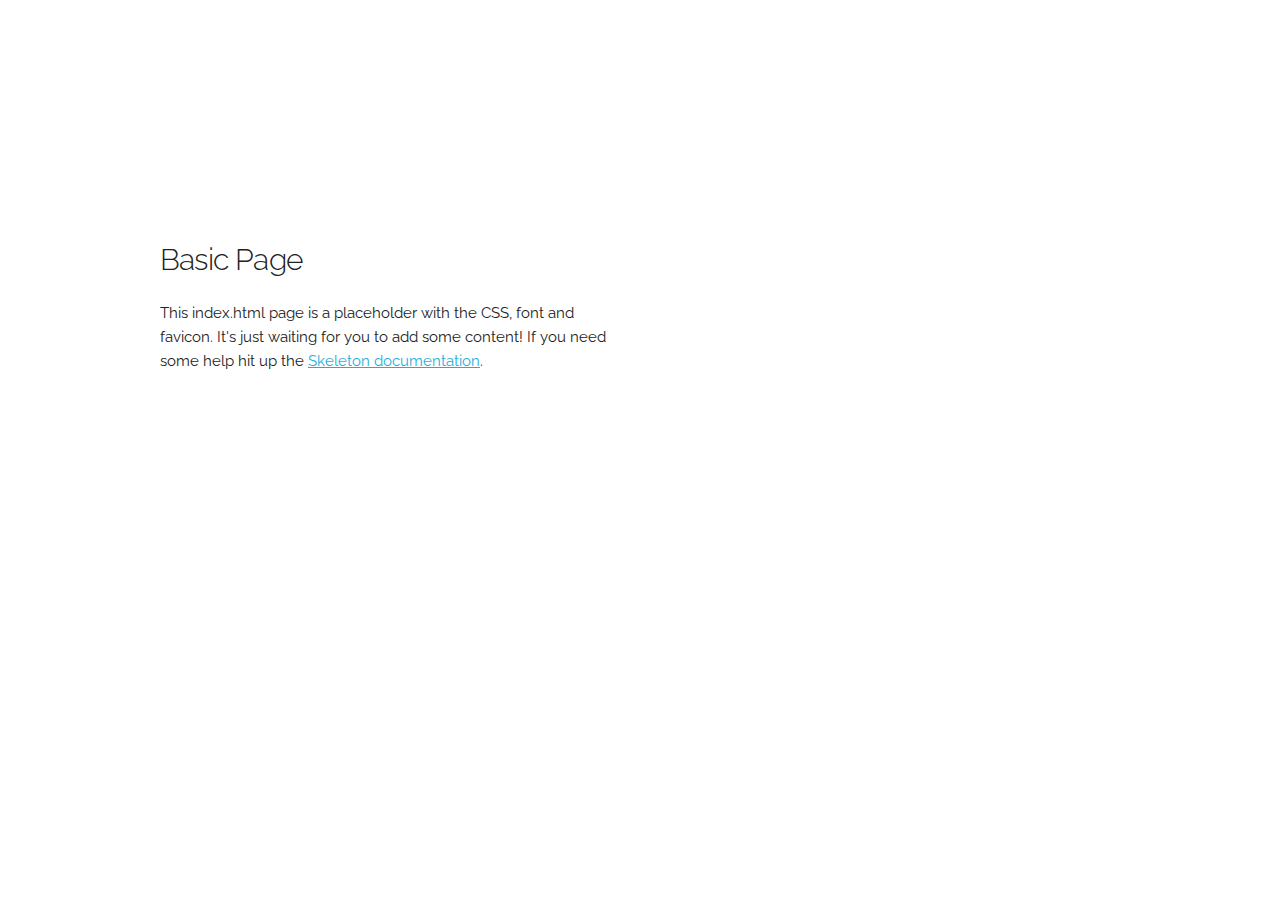
<file: Skeleton-2.0.4/index.html>
<!DOCTYPE html>
<html lang="en">
<head>

	<!-- Basic Page Needs
	–––––––––––––––––––––––––––––––––––––––––––––––––– -->
	<meta charset="utf-8">
	<title>Your page title here :)</title>
	<meta name="description" content="">
	<meta name="author" content="">

	<!-- Mobile Specific Metas
	–––––––––––––––––––––––––––––––––––––––––––––––––– -->
	<meta name="viewport" content="width=device-width, initial-scale=1">

	<!-- FONT
	–––––––––––––––––––––––––––––––––––––––––––––––––– -->
	<link href="//fonts.googleapis.com/css?family=Raleway:400,300,600" rel="stylesheet" type="text/css">

	<!-- CSS
	–––––––––––––––––––––––––––––––––––––––––––––––––– -->
	<link rel="stylesheet" href="css/normalize.css">
	<link rel="stylesheet" href="css/skeleton.css">

	<!-- Favicon
	–––––––––––––––––––––––––––––––––––––––––––––––––– -->
	<link rel="icon" type="image/png" href="images/favicon.png">

</head>
<body>

	<!-- Primary Page Layout
	–––––––––––––––––––––––––––––––––––––––––––––––––– -->
	<div class="container">
		<div class="row">
			<div class="one-half column" style="margin-top: 25%">
				<h4>Basic Page</h4>
				<p>This index.html page is a placeholder with the CSS, font and favicon. It's just waiting for you to add some content! If you need some help hit up the <a href="http://www.getskeleton.com">Skeleton documentation</a>.</p>
			</div>
		</div>
	</div>

<!-- End Document
	–––––––––––––––––––––––––––––––––––––––––––––––––– -->
</body>
</html>
</file>
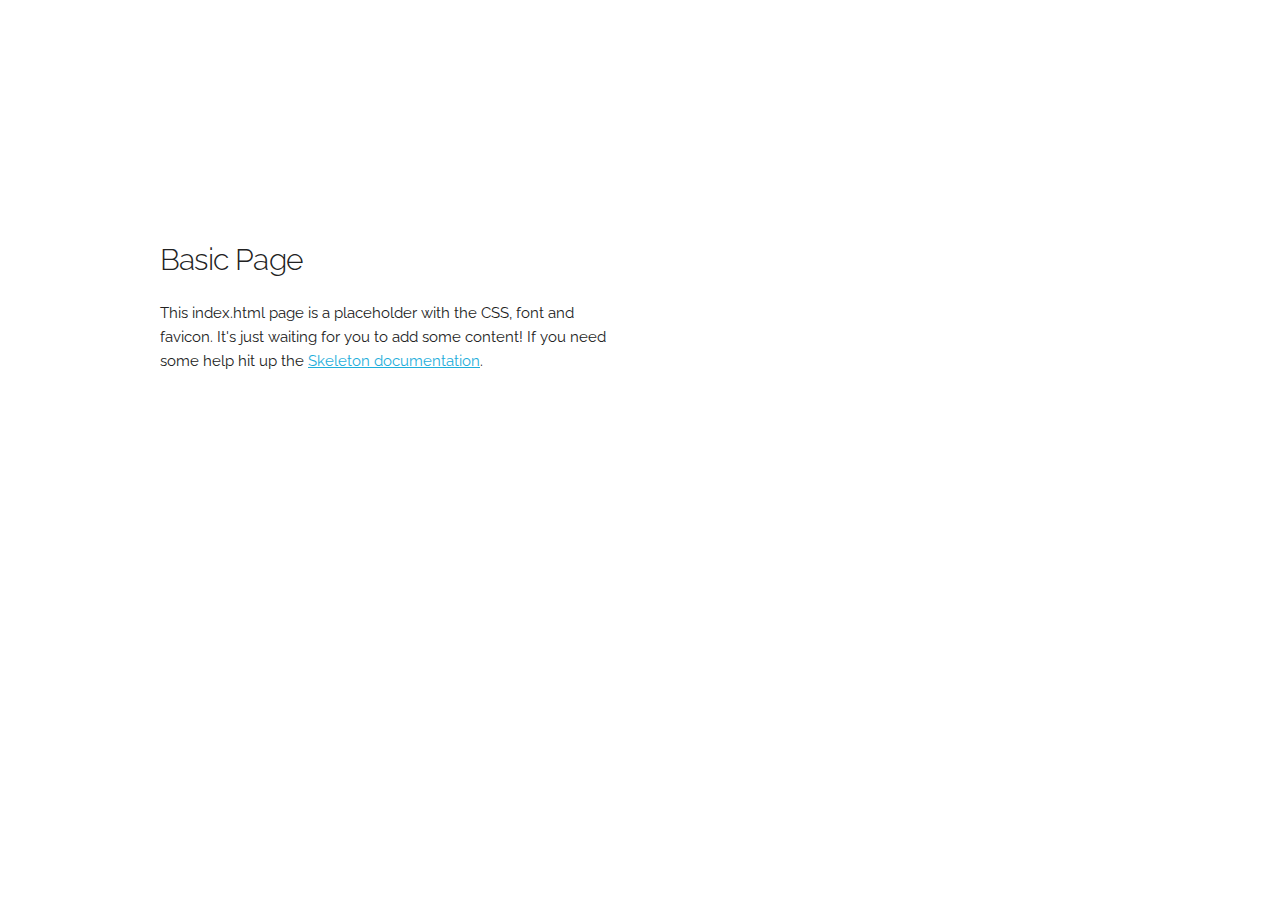
<file: html_tests/skeleton_test.html>
<!DOCTYPE html>
<html lang="en">
<head>

	<!-- Basic Page Needs
	–––––––––––––––––––––––––––––––––––––––––––––––––– -->
	<meta charset="utf-8">
	<title>Your page title here :)</title>
	<meta name="description" content="">
	<meta name="author" content="">

	<!-- Mobile Specific Metas
	–––––––––––––––––––––––––––––––––––––––––––––––––– -->
	<meta name="viewport" content="width=device-width, initial-scale=1">

	<!-- FONT
	–––––––––––––––––––––––––––––––––––––––––––––––––– -->
	<link href="//fonts.googleapis.com/css?family=Raleway:400,300,600" rel="stylesheet" type="text/css">

	<!-- CSS
	–––––––––––––––––––––––––––––––––––––––––––––––––– -->
	<link rel="stylesheet" href="../Skeleton-2.0.4/css/normalize.css">
	<link rel="stylesheet" href="../Skeleton-2.0.4/css/skeleton.css">

	<!-- Favicon
	–––––––––––––––––––––––––––––––––––––––––––––––––– -->
	<link rel="icon" type="image/png" href="images/favicon.png">

</head>
<body>

	<!-- Primary Page Layout
	–––––––––––––––––––––––––––––––––––––––––––––––––– -->
	<div class="container">
		<div class="row">
			<div class="one-half column" style="margin-top: 25%">
				<h4>Basic Page</h4>
				<p>This index.html page is a placeholder with the CSS, font and favicon. It's just waiting for you to add some content! If you need some help hit up the <a href="http://www.getskeleton.com">Skeleton documentation</a>.</p>
			</div>
		</div>
	</div>

<!-- End Document
	–––––––––––––––––––––––––––––––––––––––––––––––––– -->
</body>
</html>
</file>
<file: Skeleton-2.0.4/css/skeleton.css>
/*
* Skeleton V2.0.4
* Copyright 2014, Dave Gamache
* www.getskeleton.com
* Free to use under the MIT license.
* http://www.opensource.org/licenses/mit-license.php
* 12/29/2014
*/


/* Table of contents
––––––––––––––––––––––––––––––––––––––––––––––––––
- Grid
- Base Styles
- Typography
- Links
- Buttons
- Forms
- Lists
- Code
- Tables
- Spacing
- Utilities
- Clearing
- Media Queries
*/


/* Grid
–––––––––––––––––––––––––––––––––––––––––––––––––– */
.container {
  position: relative;
  width: 100%;
  max-width: 960px;
  box-sizing: border-box; }
.column,
.columns {
  width: 100%;
  float: left;
  box-sizing: border-box; }

/* For devices larger than 400px */
@media (min-width: 400px) {
  .container {
    width: 85%;
    padding: 0; }
}

/* For devices larger than 550px */
@media (min-width: 550px) {
  .container {
    width: 80%; }
  .column,
  .columns {
    margin-left: 4%; }
  .column:first-child,
  .columns:first-child {
    margin-left: 0; }

  .one.column,
  .one.columns                    { width: 4.66666666667%; }
  .two.columns                    { width: 13.3333333333%; }
  .three.columns                  { width: 22%;            }
  .four.columns                   { width: 30.6666666667%; }
  .five.columns                   { width: 39.3333333333%; }
  .six.columns                    { width: 48%;            }
  .seven.columns                  { width: 56.6666666667%; }
  .eight.columns                  { width: 65.3333333333%; }
  .nine.columns                   { width: 74.0%;          }
  .ten.columns                    { width: 82.6666666667%; }
  .eleven.columns                 { width: 91.3333333333%; }
  .twelve.columns                 { width: 100%; margin-left: 0; }

  .one-third.column               { width: 30.6666666667%; }
  .two-thirds.column              { width: 65.3333333333%; }

  .one-half.column                { width: 48%; }

  /* Offsets */
  .offset-by-one.column,
  .offset-by-one.columns          { margin-left: 8.66666666667%; }
  .offset-by-two.column,
  .offset-by-two.columns          { margin-left: 17.3333333333%; }
  .offset-by-three.column,
  .offset-by-three.columns        { margin-left: 26%;            }
  .offset-by-four.column,
  .offset-by-four.columns         { margin-left: 34.6666666667%; }
  .offset-by-five.column,
  .offset-by-five.columns         { margin-left: 43.3333333333%; }
  .offset-by-six.column,
  .offset-by-six.columns          { margin-left: 52%;            }
  .offset-by-seven.column,
  .offset-by-seven.columns        { margin-left: 60.6666666667%; }
  .offset-by-eight.column,
  .offset-by-eight.columns        { margin-left: 69.3333333333%; }
  .offset-by-nine.column,
  .offset-by-nine.columns         { margin-left: 78.0%;          }
  .offset-by-ten.column,
  .offset-by-ten.columns          { margin-left: 86.6666666667%; }
  .offset-by-eleven.column,
  .offset-by-eleven.columns       { margin-left: 95.3333333333%; }

  .offset-by-one-third.column,
  .offset-by-one-third.columns    { margin-left: 34.6666666667%; }
  .offset-by-two-thirds.column,
  .offset-by-two-thirds.columns   { margin-left: 69.3333333333%; }

  .offset-by-one-half.column,
  .offset-by-one-half.columns     { margin-left: 52%; }

}


/* Base Styles
–––––––––––––––––––––––––––––––––––––––––––––––––– */
/* NOTE
html is set to 62.5% so that all the REM measurements throughout Skeleton
are based on 10px sizing. So basically 1.5rem = 15px :) */
html {
  font-size: 62.5%; }
body {
  font-size: 1.5em; /* currently ems cause chrome bug misinterpreting rems on body element */
  line-height: 1.6;
  font-weight: 400;
  font-family: "Raleway", "HelveticaNeue", "Helvetica Neue", Helvetica, Arial, sans-serif;
  color: #222; }


/* Typography
–––––––––––––––––––––––––––––––––––––––––––––––––– */
h1, h2, h3, h4, h5, h6 {
  margin-top: 0;
  margin-bottom: 2rem;
  font-weight: 300; }
h1 { font-size: 4.0rem; line-height: 1.2;  letter-spacing: -.1rem;}
h2 { font-size: 3.6rem; line-height: 1.25; letter-spacing: -.1rem; }
h3 { font-size: 3.0rem; line-height: 1.3;  letter-spacing: -.1rem; }
h4 { font-size: 2.4rem; line-height: 1.35; letter-spacing: -.08rem; }
h5 { font-size: 1.8rem; line-height: 1.5;  letter-spacing: -.05rem; }
h6 { font-size: 1.5rem; line-height: 1.6;  letter-spacing: 0; }

/* Larger than phablet */
@media (min-width: 550px) {
  h1 { font-size: 5.0rem; }
  h2 { font-size: 4.2rem; }
  h3 { font-size: 3.6rem; }
  h4 { font-size: 3.0rem; }
  h5 { font-size: 2.4rem; }
  h6 { font-size: 1.5rem; }
}

p {
  margin-top: 0; }


/* Links
–––––––––––––––––––––––––––––––––––––––––––––––––– */
a {
  color: #1EAEDB; }
a:hover {
  color: #0FA0CE; }


/* Buttons
–––––––––––––––––––––––––––––––––––––––––––––––––– */
.button,
button,
input[type="submit"],
input[type="reset"],
input[type="button"] {
  display: inline-block;
  padding: 0 30px;
  color: #555;
  text-align: center;
  font-size: 11px;
  font-weight: 600;
  letter-spacing: .1rem;
  text-transform: uppercase;
  text-decoration: none;
  white-space: nowrap;
  background-color: transparent;
  border-radius: 4px;
  border: 1px solid #bbb;
  cursor: pointer;
  box-sizing: border-box; }
.button:hover,
button:hover,
input[type="submit"]:hover,
input[type="reset"]:hover,
input[type="button"]:hover,
.button:focus,
button:focus,
input[type="submit"]:focus,
input[type="reset"]:focus,
input[type="button"]:focus {
  color: #333;
  border-color: #888;
  outline: 0; }
.button.button-primary,
button.button-primary,
input[type="submit"].button-primary,
input[type="reset"].button-primary,
input[type="button"].button-primary {
  color: #FFF;
  background-color: #33C3F0;
  border-color: #33C3F0; }
.button.button-primary:hover,
button.button-primary:hover,
input[type="submit"].button-primary:hover,
input[type="reset"].button-primary:hover,
input[type="button"].button-primary:hover,
.button.button-primary:focus,
button.button-primary:focus,
input[type="submit"].button-primary:focus,
input[type="reset"].button-primary:focus,
input[type="button"].button-primary:focus {
  color: #FFF;
  background-color: #1EAEDB;
  border-color: #1EAEDB; }


/* Forms
–––––––––––––––––––––––––––––––––––––––––––––––––– */
input[type="email"],
input[type="number"],
input[type="search"],
input[type="text"],
input[type="tel"],
input[type="url"],
input[type="password"],
textarea,
select {
  padding: 6px 10px; /* The 6px vertically centers text on FF, ignored by Webkit */
  background-color: #fff;
  border: 1px solid #D1D1D1;
  border-radius: 4px;
  box-shadow: none;
  box-sizing: border-box; }
/* Removes awkward default styles on some inputs for iOS */
input[type="email"],
input[type="number"],
input[type="search"],
input[type="text"],
input[type="tel"],
input[type="url"],
input[type="password"],
textarea {
  -webkit-appearance: none;
     -moz-appearance: none;
          appearance: none; }
textarea {
  min-height: 65px;
  padding-top: 6px;
  padding-bottom: 6px; }
input[type="email"]:focus,
input[type="number"]:focus,
input[type="search"]:focus,
input[type="text"]:focus,
input[type="tel"]:focus,
input[type="url"]:focus,
input[type="password"]:focus,
textarea:focus,
select:focus {
  border: 1px solid #33C3F0;
  outline: 0; }
label,
legend {
  display: block;
  margin-bottom: .5rem;
  font-weight: 600; }
fieldset {
  padding: 0;
  border-width: 0; }
input[type="checkbox"],
input[type="radio"] {
  display: inline; }
label > .label-body {
  display: inline-block;
  margin-left: .5rem;
  font-weight: normal; }


/* Lists
–––––––––––––––––––––––––––––––––––––––––––––––––– */
ul {}
ol {
  list-style: decimal inside; }
ol, ul {
  padding-left: 0;
  margin-top: 0; }
ul ul,
ul ol,
ol ol,
ol ul {
  margin: 1.5rem 0 1.5rem 3rem;
  font-size: 90%; }
li {
  margin-bottom: 0; }


/* Code
–––––––––––––––––––––––––––––––––––––––––––––––––– */
code {
  padding: .2rem .5rem;
  margin: 0 .2rem;
  font-size: 90%;
  white-space: nowrap;
  background: #F1F1F1;
  border: 1px solid #E1E1E1;
  border-radius: 4px; }
pre > code {
  display: block;
  padding: 1rem 1.5rem;
  white-space: pre; }


/* Tables
–––––––––––––––––––––––––––––––––––––––––––––––––– */
th,
td {
  padding: 12px 15px;
  text-align: left;
  border-bottom: 1px solid #E1E1E1; }
th:first-child,
td:first-child {
  padding-left: 0; }
th:last-child,
td:last-child {
  padding-right: 0; }


/* Spacing
–––––––––––––––––––––––––––––––––––––––––––––––––– */
button,
.button {
  margin-bottom: 1rem; }
input,
textarea,
select,
fieldset {
  margin-bottom: 1.5rem; }
pre,
blockquote,
dl,
figure,
table,
p,
ul,
ol,
form {
  margin-bottom: 2.5rem; }


/* Utilities
–––––––––––––––––––––––––––––––––––––––––––––––––– */
.u-full-width {
  width: 100%;
  box-sizing: border-box; }
.u-max-full-width {
  max-width: 100%;
  box-sizing: border-box; }
.u-pull-right {
  float: right; }
.u-pull-left {
  float: left; }


/* Misc
–––––––––––––––––––––––––––––––––––––––––––––––––– */
hr {
  margin-top: 3rem;
  margin-bottom: 3.5rem;
  border-width: 0;
  border-top: 1px solid #E1E1E1; }


/* Clearing
–––––––––––––––––––––––––––––––––––––––––––––––––– */

/* Self Clearing Goodness */
.container:after,
.row:after,
.u-cf {
  content: "";
  display: table;
  clear: both; }


/* Media Queries
–––––––––––––––––––––––––––––––––––––––––––––––––– */
/*
Note: The best way to structure the use of media queries is to create the queries
near the relevant code. For example, if you wanted to change the styles for buttons
on small devices, paste the mobile query code up in the buttons section and style it
there.
*/

.container {
  margin-left: 0;
  margin-right: 0;
}

@media (min-width: 792px) {
  .container {
    margin-left: auto;
    margin-right: auto;
  }
}

/* Larger than mobile */
@media (min-width: 400px) {}

/* Larger than phablet (also point when grid becomes active) */
@media (min-width: 550px) {}

/* Larger than tablet */
@media (min-width: 750px) {}

/* Larger than desktop */
@media (min-width: 1000px) {}

/* Larger than Desktop HD */
@media (min-width: 1200px) {}
</file>
